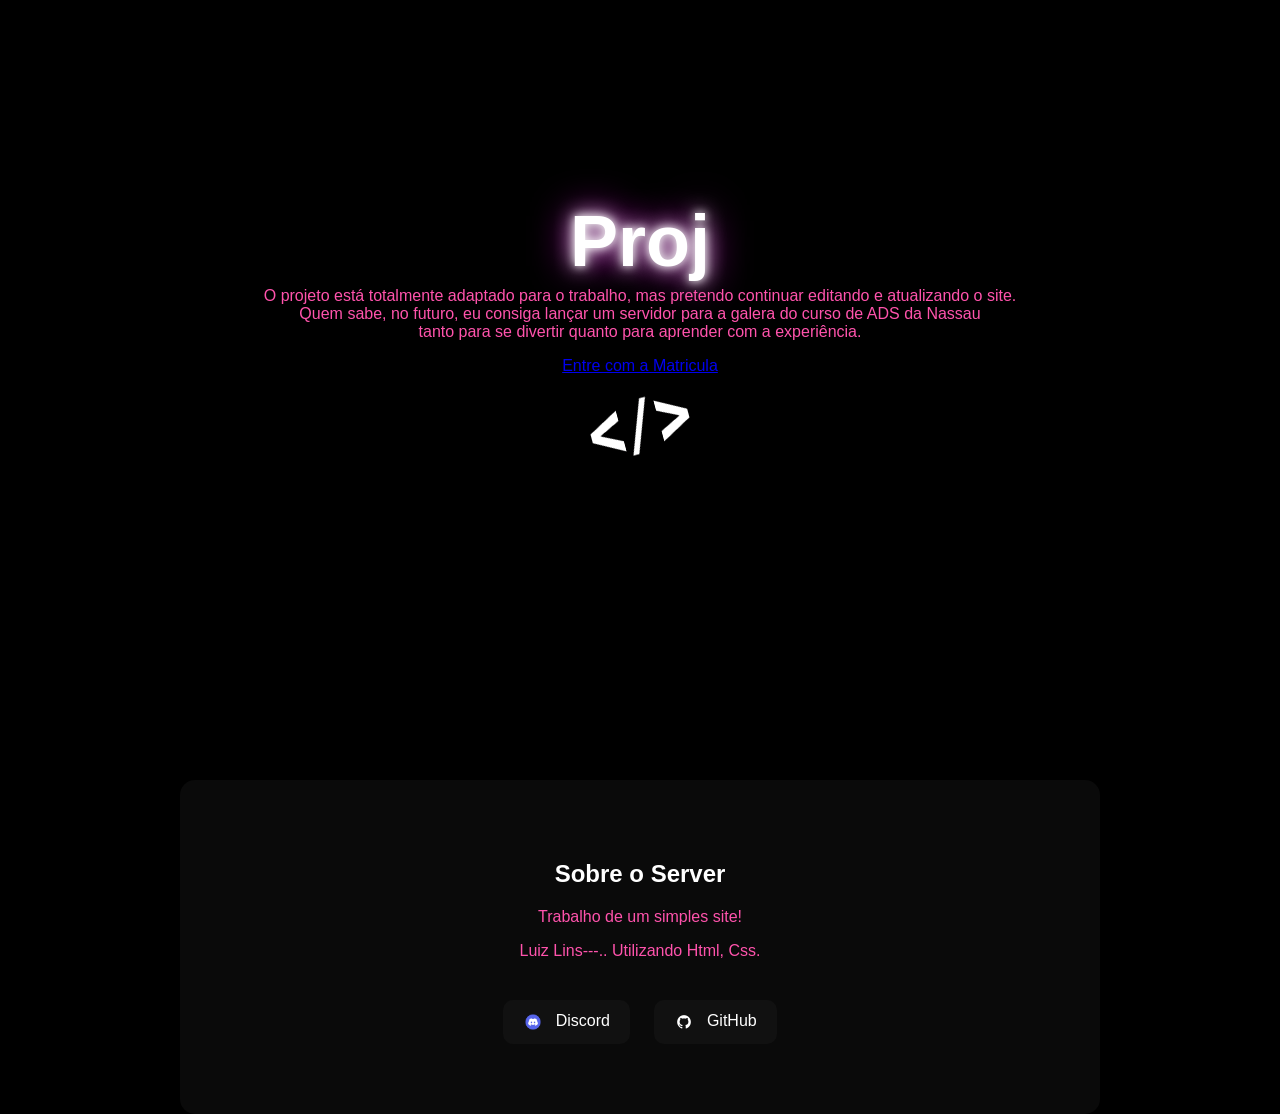
<file: index.html>
<!DOCTYPE html>
<html lang="pt-BR">
<head>
    <meta charset="UTF-8"/>
    <meta name="viewport" content="width=device-width, initial-scale=1.0">
    <link rel="stylesheet" href="style.css">
    <title>nome</title>
</head>
<body>
   <h1 class="logo">Proj</h1>
    <p>
        O projeto está totalmente adaptado para o trabalho, mas pretendo continuar editando e atualizando o site.<br>
        Quem sabe, no futuro, eu consiga lançar um servidor para a galera do curso de ADS da Nassau<br>
        tanto para se divertir quanto para aprender com a experiência.
    </p>
    <a href="link.com">Entre com a Matricula</a>
</body>
 <div class="header">
  <img src="icons/html.png.png" alt="html" class="bloco">
<body>
    
</section>

    <section class="info">
        <h2>Sobre o Server</h2>
        <p>
            Trabalho de um simples site!
        <p>
        <p>
            Luiz Lins---.. Utilizando Html, Css.
        </p>

        <div class="links">
            <a href="https://discord.gg">
                <img src="icons/discord-logo.png" alt="Nosso Server do Discord!">
                Discord
            </a>

            <a href="https://github.com/dege00">
                <img src="icons/github-logo.webp" alt="github">
                GitHub
            </a>
        </div>
    </section>
</body>
</div>
</html>
</file>
<file: style.css>
body {
  margin: 0;
  background: black;
  color: white;
  text-align: center;
  font-family: Arial, Helvetica, sans-serif;
}

.hero {
  height: 100vh;
  display: flex;
  flex-direction: column;
  justify-content: center;
}

h1 {
  font-size: 72px;
  margin-bottom: 0;
  margin-top: 200px;
}

p {
  margin-top: 5px;
  color: #ff53ac;
}

.logo {
  text-shadow: 
    0 0 10px #fff,
    0 0 20px #fff,
    0 0 40px #ff00ff;

  animation: brilho 2s infinite alternate;
}

@keyframes brilho {
  from {
    text-shadow: 
      0 0 10px #fff,
      0 0 20px #fff,
      0 0 40px #ff00ff;
  }
  to {
    text-shadow: 
      0 0 20px #fff,
      0 0 40px #ff00ff,
      0 0 60px #ff00ff;
  }
}

.bloco {
  width: 100px;
  transform: rotate(-15deg);
  opacity: 0;

  animation: aparecerbloco 2s ease-out forwards;

  margin-top: 1px; 
  margin-left: 100px; 
  margin-right: 100px;
}

@keyframes aparecerbloco {
  0% {
    opacity: 0;
    transform: translateX(200px) rotate(0deg) scale(0.5);
  }

  60% {
    transform: translateX(-10px) rotate(-30deg) scale(1.1);
  }

  100% {
    opacity: 1;
    transform: translateX(0) rotate(-15deg) scale(1);
  }
}

.info {
  margin-top: 300px;
  margin-left: auto;
  margin-right: auto;
  padding: 60px;
  max-width: 800px;
  background: #0a0a0a;
  border-radius: 15px;
}

.links {
  margin-top: 30px;
}

.links a {
  display: inline-block;
  margin: 10px;
  padding: 12px 20px;
  background: #111;
  border-radius: 10px;
  text-decoration: none;
  color: white;
  transition: 0.3s;
}

.links a:hover {
  background: #222;
  transform: scale(1.05);
}

.links img {
  width: 20px;
  margin-right: 8px;
  vertical-align: middle;
}
</file>
